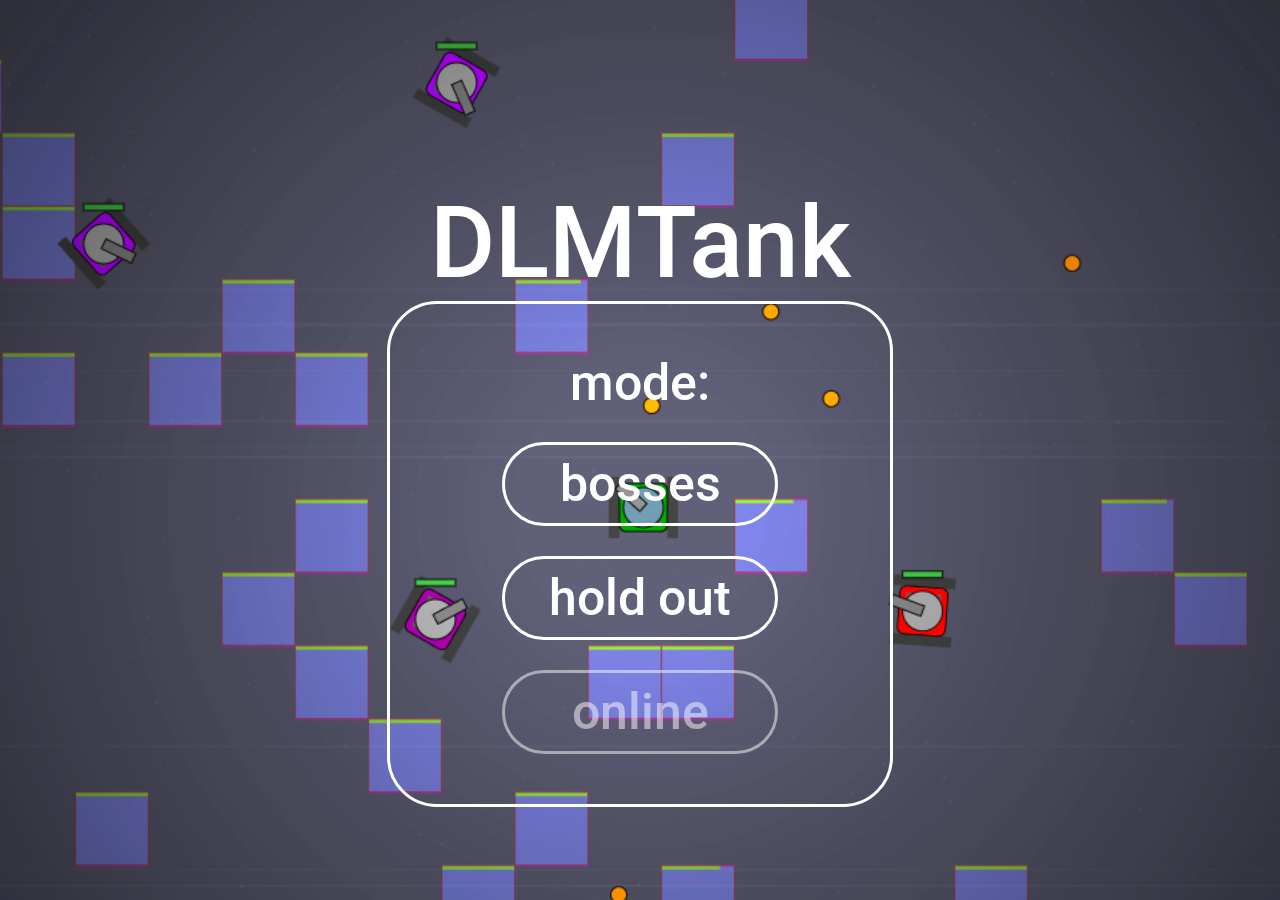
<file: index.html>
<!DOCTYPE html>
<html lang="en">
  <head>
    <meta charset="UTF-8" />
    <meta name="viewport" content="width=device-width, initial-scale=1.0" />
    <title>DLMTank</title>
    <link rel="stylesheet" href="css/main.css" />
    <link rel="shortcut icon" href="photo/ico.png" type="image/x-ico\" />
  </head>
  <body>
    <div class="flex">
      <div class="title">DLMTank</div>
      <div class="containermode">
        mode:
        <a href="html/boss.html" class="linkActive">bosses</a>
        <a href="html/holdOut.html" class="linkActive">hold out</a>
        <a
          href=""
          class="linkNotActive"
          title="Данный функционал будет добавлен позже, вслучае популярности игры"
          >online
        </a>
      </div>
    </div>
  </body>
</html>
</file>
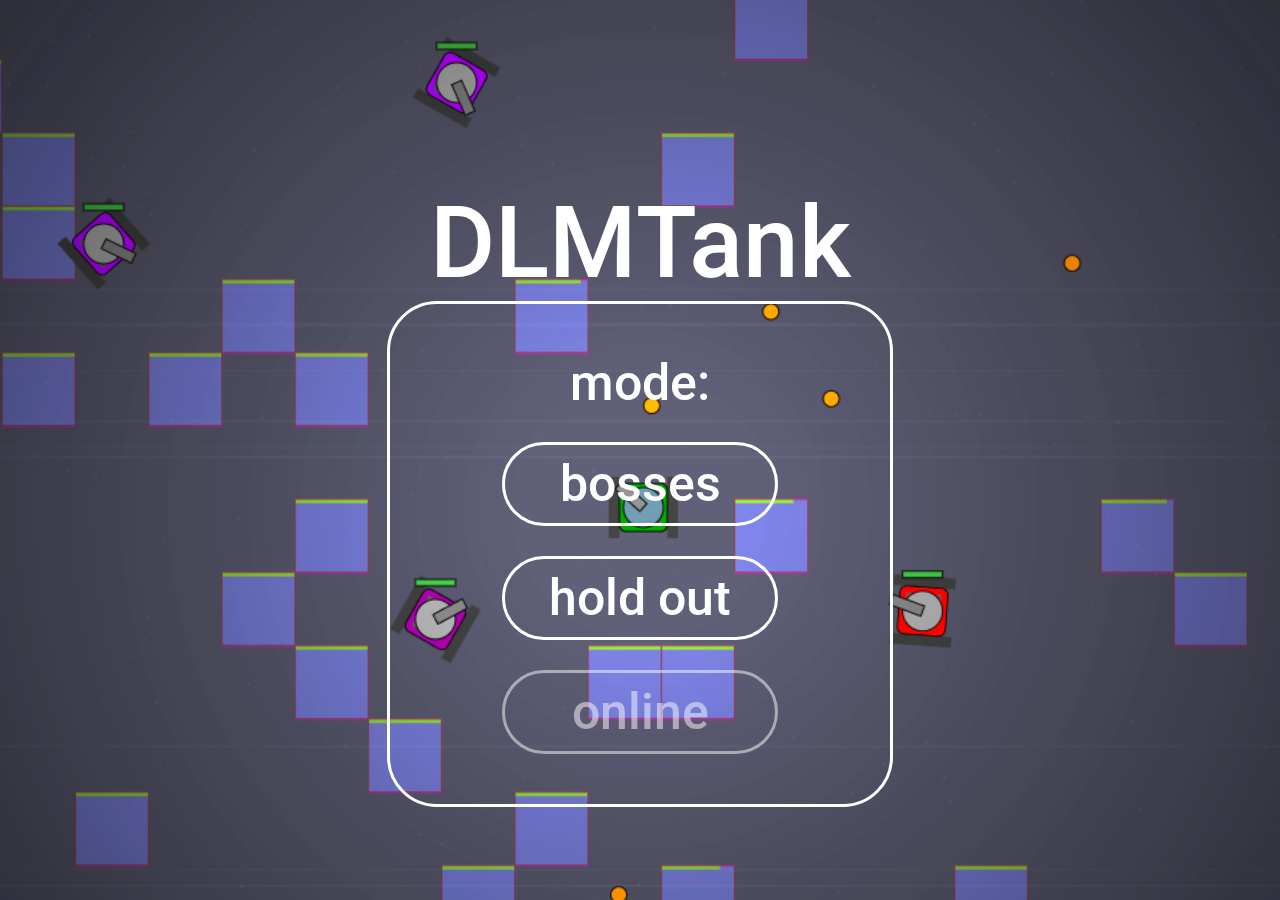
<file: html/index.html>
<!DOCTYPE html>
<html lang="en">
  <head>
    <meta charset="UTF-8" />
    <meta name="viewport" content="width=device-width, initial-scale=1.0" />
    <title>DLMTank</title>
    <link rel="stylesheet" href="/css/main.css" />
    <link rel="shortcut icon" href="/photo/ico.png" type="image/x-ico\" />
  </head>
  <body>
    <div class="flex">
      <div class="title">DLMTank</div>
      <div class="containermode">
        mode:
        <a href="boss.html" class="linkActive">bosses</a>
        <a href="holdOut.html" class="linkActive">hold out</a>
        <a
          href=""
          class="linkNotActive"
          title="Данный функционал будет добавлен позже, вслучае популярности игры"
          >online
        </a>
      </div>
    </div>
  </body>
</html>
</file>
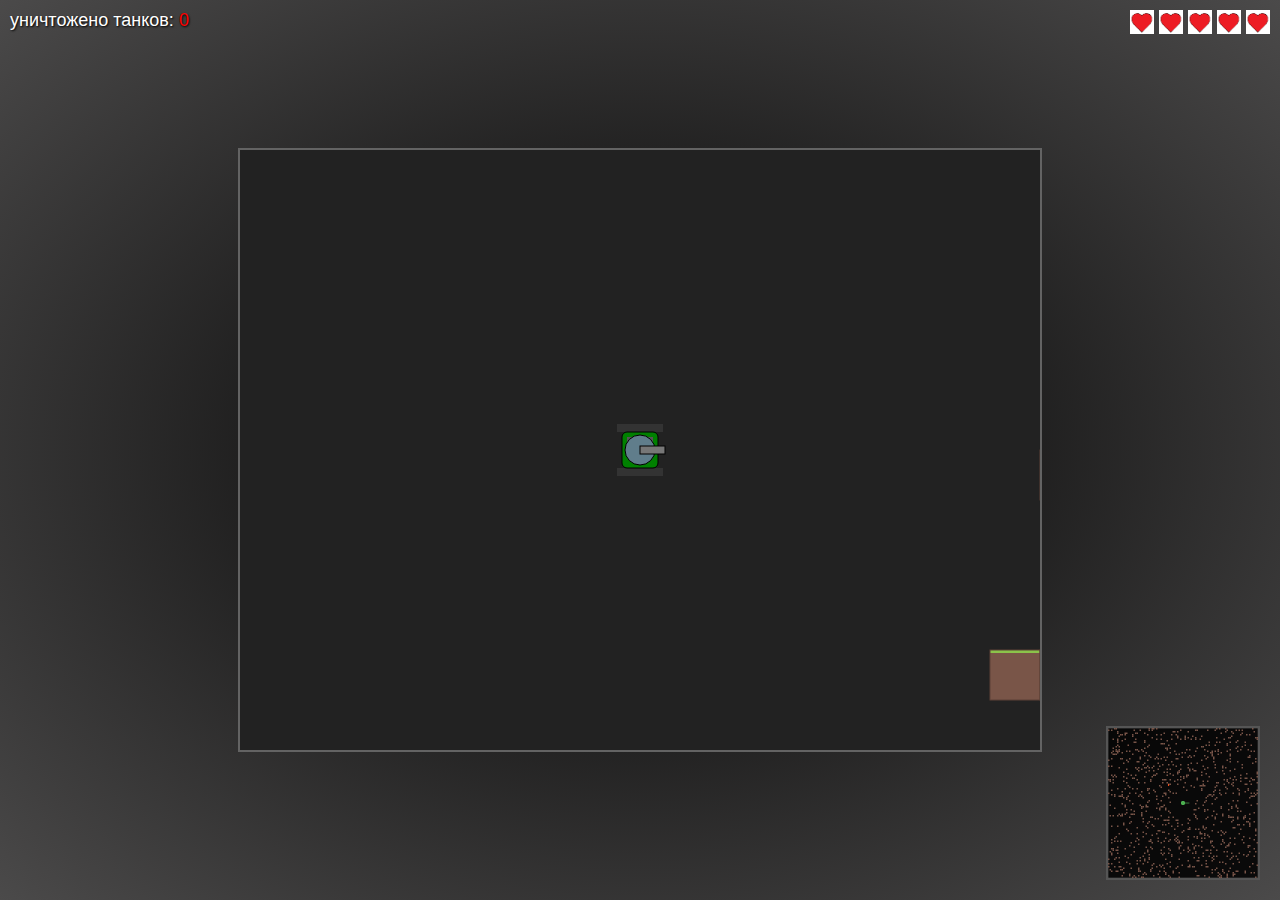
<file: tanks.html>
<!DOCTYPE html>
<html lang="en">
  <head>
    <meta charset="UTF-8" />
    <meta name="viewport" content="width=device-width, initial-scale=1.0" />
    <title>танчики</title>
    <style>
      body {
        margin: 0;
        overflow: hidden;
        background: radial-gradient(black, rgb(75, 74, 74));
        display: flex;
        justify-content: center;
        align-items: center;
        height: 100vh;
        font-family: Arial, sans-serif;
        touch-action: none;
      }
      canvas {
        border: 2px solid rgb(99, 99, 99);
        background-color: #222;
      }
      #gameInfo {
        position: absolute;
        top: 10px;
        left: 10px;
        color: white;
        font-size: 18px;
        text-shadow: 1px 1px 2px black;
        z-index: 2;
      }

      #kills {
        color: red;
      }

      #hearts {
        position: absolute;
        top: 10px;
        right: 10px;
        display: flex;
        gap: 5px;
        z-index: 2;
      }
      .heart {
        width: 24px;
        height: 24px;
        background-image: url("hearts.png");
        background-size: contain;
      }
      #gameOver {
        position: absolute;
        color: red;
        font-size: 48px;
        font-weight: bold;
        display: none;
        text-shadow: 2px 2px 4px black;
        z-index: 3;
      }
      #restartBtn {
        position: absolute;
        bottom: 50px;
        padding: 10px 20px;
        font-size: 18px;
        background: #4caf50;
        color: white;
        border: none;
        border-radius: 5px;
        cursor: pointer;
        display: none;
        z-index: 3;
      }
      #miniMap {
        position: absolute;
        bottom: 20px;
        right: 20px;
        width: 150px;
        height: 150px;
        background-color: rgba(0, 0, 0, 0.5);
        border: 2px solid #555;
        z-index: 2;
      }
      #mobileControls {
        position: absolute;
        bottom: 20px;
        left: 20px;
        width: 200px;
        height: 200px;
        z-index: 2;
        display: none;
      }
      #moveJoystick {
        position: absolute;
        width: 120px;
        height: 120px;
        background-color: rgba(255, 255, 255, 0.2);
        border-radius: 50%;
        bottom: 20px;
        left: 20px;
        z-index: 2;
        display: none;
      }
      #moveKnob {
        position: absolute;
        width: 60px;
        height: 60px;
        background-color: rgba(255, 255, 255, 0.5);
        border-radius: 50%;
        top: 30px;
        left: 30px;
        z-index: 3;
      }
      #aimJoystick {
        position: absolute;
        right: 20px;
        bottom: 180px;
        width: 120px;
        height: 120px;
        background-color: rgba(255, 0, 0, 0.2);
        border-radius: 50%;
        z-index: 2;
        display: none;
      }
      #aimKnob {
        position: absolute;
        width: 60px;
        height: 60px;
        background-color: rgba(255, 0, 0, 0.5);
        border-radius: 50%;
        top: 30px;
        left: 30px;
        z-index: 3;
      }
      #powerupTimer {
        position: absolute;
        bottom: 10px;
        left: 50%;
        transform: translateX(-50%);
        color: white;
        font-size: 16px;
        text-shadow: 1px 1px 2px black;
        display: none;
        z-index: 2;
      }
      @media (max-width: 768px) {
        #moveJoystick,
        #aimJoystick {
          display: block;
        }
      }
    </style>
  </head>
  <body>
    <div id="gameInfo">уничтожено танков: <span id="kills">0</span></div>
    <div id="hearts"></div>
    <div id="gameOver">игра окончена</div>
    <button id="restartBtn">играть сначала</button>
    <div id="powerupTimer"></div>
    <canvas id="gameCanvas" width="800" height="600"></canvas>
    <canvas id="miniMap" width="350" height="350"></canvas>

    <div id="mobileControls"></div>
    <div id="moveJoystick">
      <div id="moveKnob"></div>
    </div>
    <div id="aimJoystick">
      <div id="aimKnob"></div>
    </div>

    <script src="script.js">
      const canvas = document.getElementById("gameCanvas");
              const ctx = canvas.getContext("2d");
              const miniMap = document.getElementById("miniMap");
              const miniMapCtx = miniMap.getContext("2d");
              const killsDisplay = document.getElementById("kills");
              const gameOverDisplay = document.getElementById("gameOver");
              const heartsContainer = document.getElementById("hearts");
              const restartBtn = document.getElementById("restartBtn");
              const powerupTimer = document.getElementById("powerupTimer");

              // Размеры игрового мира
              const worldSize = 10000;
              const cellSize = 40;
              const cols = Math.floor(worldSize / cellSize);
              const rows = Math.floor(worldSize / cellSize);

              // Игрок
              const player = {
                x: worldSize / 2,
                y: worldSize / 2,
                width: 36,
                height: 36,
                speed: 3,
                angle: 0,
                turretAngle: 0,
                health: 5,
                maxHealth: 5,
                lastShot: 0,
                shotDelay: 500,
                color: "green",
                powerup: null,
                powerupEndTime: 0,
              };

              // Вражеские танки
              let enemies = [];
              const maxEnemies = 30;
              let kills = 0;

              // Пули
              let bullets = [];

              // Мины
              let mines = [];
              const maxMines = 20;
              let mineSpawnTime = 0;
              const mineSpawnDelay = 5000;

              // Дополнительные жизни
              let healthPacks = [];
              const maxHealthPacks = 10;
              let healthPackSpawnTime = 0;
              const healthPackSpawnDelay = 10000;

              // Улучшения
              let powerups = [];
              const maxPowerups = 10;
              let powerupSpawnTime = 0;
              const powerupSpawnDelay = 15000;

              // Лабиринт
              let maze = [];
              const wallProbability = 0.1;

              // Управление
              const keys = {
                w: false,
                a: false,
                s: false,
                d: false,
              };

              // Переменные для джойстиков
              let moveJoystickActive = false;
              let moveJoystickX = 0;
              let moveJoystickY = 0;
              let moveJoystickStartX = 0;
              let moveJoystickStartY = 0;
              let moveJoystickTouchId = null;

              let aimJoystickActive = false;
              let aimJoystickX = 0;
              let aimJoystickY = 0;
              let aimJoystickStartX = 0;
              let aimJoystickStartY = 0;
              let aimJoystickTouchId = null;

              // Типы вражеских танков
              const ENEMY_TYPES = {
                BASIC: {
                  speed: 1.5,
                  health: 5,
                  shotDelay: 1500,
                  color: "red",
                  radius: 4,
                },
                FAST: {
                  speed: 3,
                  health: 3,
                  shotDelay: 1000,
                  color: "darkviolet",
                  radius: 3,
                },
                SUPERFAST: {
                  speed: 5,
                  health: 2,
                  shotDelay: 3000,
                  color: "purple",
                  radius: 3,
                },
                WHEELWRIGHT: {
                  speed: 8,
                  health: 1,
                  shotDelay: 3000,
                  color: "white",
                  radius: 3,
                },
                HEAVY: {
                  speed: 1,
                  health: 7,
                  shotDelay: 2000,
                  color: "yellow",
                  radius: 5,
                },
                SUPERHEAVY: {
                  speed: 0.7,
                  health: 10,
                  shotDelay: 2000,
                  color: "orange",
                  radius: 5,
                },
                SNIPER: {
                  speed: 1.2,
                  health: 4,
                  shotDelay: 3000,
                  color: "blue",
                  radius: 3,
                },
                SUPERSNIPER: {
                  speed: 1.1,
                  health: 3,
                  shotDelay: 5000,
                  color: "darkblue",
                  radius: 3,
                },
              };

              // Типы улучшений
              const POWERUP_TYPES = {
                SHIELD: {
                  color: "#2196F3",
                  duration: 30000,
                  effect: "shield",
                },
                SPEED: {
                  color: "#4CAF50",
                  duration: 20000,
                  effect: "speed",
                },
                RAPID_FIRE: {
                  color: "#FF5722",
                  duration: 30000,
                  effect: "rapid_fire",
                },
              };

              // Мобильное управление
              function setupMobileControls() {
                const moveJoystick = document.getElementById("moveJoystick");
                const moveKnob = document.getElementById("moveKnob");
                const aimJoystick = document.getElementById("aimJoystick");
                const aimKnob = document.getElementById("aimKnob");

                // Move joystick
                moveJoystick.addEventListener("touchstart", handleMoveStart);
                moveJoystick.addEventListener("mousedown", handleMoveStart);
                document.addEventListener("touchmove", handleMoveMove);
                document.addEventListener("mousemove", handleMoveMove);
                document.addEventListener("touchend", handleMoveEnd);
                document.addEventListener("mouseup", handleMoveEnd);

                // Aim joystick
                aimJoystick.addEventListener("touchstart", handleAimStart);
                aimJoystick.addEventListener("mousedown", handleAimStart);
                document.addEventListener("touchmove", handleAimMove);
                document.addEventListener("mousemove", handleAimMove);
                document.addEventListener("touchend", handleAimEnd);
                document.addEventListener("mouseup", handleAimEnd);

                function handleMoveStart(e) {
                  if (moveJoystickActive) return;

                  e.preventDefault();
                  const rect = moveJoystick.getBoundingClientRect();
                  moveJoystickStartX = rect.left + rect.width / 2;
                  moveJoystickStartY = rect.top + rect.height / 2;
                  moveJoystickActive = true;

                  if (e.touches) {
                    moveJoystickTouchId = e.touches[e.touches.length - 1].identifier;
                  }

                  updateMoveJoystick(e);
                }

                function handleMoveMove(e) {
                  if (!moveJoystickActive) return;

                  // Для тач-событий проверяем идентификатор касания
                  if (e.touches) {
                    let touchFound = false;
                    for (let i = 0; i < e.touches.length; i++) {
                      if (e.touches[i].identifier === moveJoystickTouchId) {
                        touchFound = true;
                        updateMoveJoystick(e.touches[i]);
                        break;
                      }
                    }
                    if (!touchFound) return;
                  } else {
                    updateMoveJoystick(e);
                  }
                }

                function handleMoveEnd(e) {
                  if (!moveJoystickActive) return;

                  // Для тач-событий проверяем идентификатор касания
                  if (e.changedTouches) {
                    let touchFound = false;
                    for (let i = 0; i < e.changedTouches.length; i++) {
                      if (e.changedTouches[i].identifier === moveJoystickTouchId) {
                        touchFound = true;
                        break;
                      }
                    }
                    if (!touchFound) return;
                  }

                  moveJoystickActive = false;
                  moveJoystickTouchId = null;
                  moveJoystickX = 0;
                  moveJoystickY = 0;
                  moveKnob.style.transform = "translate(0px, 0px)";
                }

                function updateMoveJoystick(e) {
                  const clientX = e.touches ? e.clientX : e.clientX;
                  const clientY = e.touches ? e.clientY : e.clientY;

                  const dx = clientX - moveJoystickStartX;
                  const dy = clientY - moveJoystickStartY;
                  const distance = Math.sqrt(dx * dx + dy * dy);
                  const radius = 50;

                  if (distance > radius) {
                    moveJoystickX = (dx / distance) * radius;
                    moveJoystickY = (dy / distance) * radius;
                  } else {
                    moveJoystickX = dx;
                    moveJoystickY = dy;
                  }

                  moveKnob.style.transform = `translate(${moveJoystickX}px, ${moveJoystickY}px)`;
                }

                function handleAimStart(e) {
                  if (aimJoystickActive) return;

                  e.preventDefault();
                  const rect = aimJoystick.getBoundingClientRect();
                  aimJoystickStartX = rect.left + rect.width / 2;
                  aimJoystickStartY = rect.top + rect.height / 2;
                  aimJoystickActive = true;

                  if (e.touches) {
                    aimJoystickTouchId = e.touches[e.touches.length - 1].identifier;
                  }

                  updateAimJoystick(e);
                }

                function handleAimMove(e) {
                  if (!aimJoystickActive) return;

                  // Для тач-событий проверяем идентификатор касания
                  if (e.touches) {
                    let touchFound = false;
                    for (let i = 0; i < e.touches.length; i++) {
                      if (e.touches[i].identifier === aimJoystickTouchId) {
                        touchFound = true;
                        updateAimJoystick(e.touches[i]);
                        break;
                      }
                    }
                    if (!touchFound) return;
                  } else {
                    updateAimJoystick(e);
                  }
                }

                function handleAimEnd(e) {
                  if (!aimJoystickActive) return;

                  // Для тач-событий проверяем идентификатор касания
                  if (e.changedTouches) {
                    let touchFound = false;
                    for (let i = 0; i < e.changedTouches.length; i++) {
                      if (e.changedTouches[i].identifier === aimJoystickTouchId) {
                        touchFound = true;
                        break;
                      }
                    }
                    if (!touchFound) return;
                  }

                  aimJoystickActive = false;
                  aimJoystickTouchId = null;
                  aimJoystickX = 0;
                  aimJoystickY = 0;
                  aimKnob.style.transform = "translate(0px, 0px)";
                }

                function updateAimJoystick(e) {
                  const clientX = e.touches ? e.clientX : e.clientX;
                  const clientY = e.touches ? e.clientY : e.clientY;

                  const dx = clientX - aimJoystickStartX;
                  const dy = clientY - aimJoystickStartY;
                  const distance = Math.sqrt(dx * dx + dy * dy);
                  const radius = 50;

                  if (distance > radius) {
                    aimJoystickX = (dx / distance) * radius;
                    aimJoystickY = (dy / distance) * radius;
                  } else {
                    aimJoystickX = dx;
                    aimJoystickY = dy;
                  }

                  aimKnob.style.transform = `translate(${aimJoystickX}px, ${aimJoystickY}px)`;

                  // Update turret angle
                  player.turretAngle = Math.atan2(aimJoystickY, aimJoystickX);

                  // Fire when reaching edge
                  if (distance > radius * 0.8) {
                    fire();
                  }
                }
              }

              function fire() {
                if (player.health <= 0) return;

                const now = Date.now();
                let shotDelay = player.shotDelay;

                if (player.powerup === "rapid_fire") {
                  shotDelay = shotDelay / 2;
                }

                if (now - player.lastShot > shotDelay) {
                  const bulletX = player.x + Math.cos(player.turretAngle) * 25;
                  const bulletY = player.y + Math.sin(player.turretAngle) * 25;
                  bullets.push({
                    x: bulletX,
                    y: bulletY,
                    angle: player.turretAngle,
                    speed: 10,
                    radius: 6,
                    color: "#2196F3",
                    isPlayer: true,
                  });
                  player.lastShot = now;
                }
                return false;
              }

              // Обновление отображения жизней
              function updateHearts() {
                heartsContainer.innerHTML = "";
                for (let i = 0; i < player.maxHealth; i++) {
                  const heart = document.createElement("div");
                  heart.className = "heart";
                  heart.style.opacity = i < player.health ? "1" : "0.3";
                  heartsContainer.appendChild(heart);
                }
              }

              // Генерация лабиринта с разрушаемыми стенами
              function generateMaze() {
                maze = [];
                for (let i = 0; i < rows; i++) {
                  maze[i] = [];
                  for (let j = 0; j < cols; j++) {
                    const distToCenter = Math.sqrt(
                      Math.pow(i - rows / 2, 2) + Math.pow(j - cols / 2, 2)
                    );
                    if (distToCenter < 8) {
                      maze[i][j] = 0;
                    } else {
                      maze[i][j] = Math.random() < wallProbability ? { health: 5 } : 0;
                    }
                  }
                }
              }

              // Проверка столкновения со стенами
              function checkWallCollision(x, y, width, height) {
                const leftCol = Math.floor((x - width / 2) / cellSize);
                const rightCol = Math.floor((x + width / 2) / cellSize);
                const topRow = Math.floor((y - height / 2) / cellSize);
                const bottomRow = Math.floor((y + height / 2) / cellSize);

                if (leftCol < 0 || rightCol >= cols || topRow < 0 || bottomRow >= rows) {
                  return true;
                }

                for (let row = topRow; row <= bottomRow; row++) {
                  for (let col = leftCol; col <= rightCol; col++) {
                    if (maze[row][col] !== 0) {
                      return true;
                    }
                  }
                }
                return false;
              }

              // Проверка столкновения с аптечками
              function checkHealthPackCollision(x, y, radius = 20) {
                for (const pack of healthPacks) {
                  const dist = Math.sqrt(Math.pow(x - pack.x, 2) + Math.pow(y - pack.y, 2));
                  if (dist < radius + pack.radius) {
                    return true;
                  }
                }
                return false;
              }

              // Проверка столкновения с минами
              function checkMineCollision(x, y, radius = 20) {
                for (const mine of mines) {
                  const dist = Math.sqrt(Math.pow(x - mine.x, 2) + Math.pow(y - mine.y, 2));
                  if (dist < radius + mine.radius) {
                    return mine;
                  }
                }
                return null;
              }

              // Проверка столкновения с улучшениями
              function checkPowerupCollision(x, y, radius = 20) {
                for (const powerup of powerups) {
                  const dist = Math.sqrt(
                    Math.pow(x - powerup.x, 2) + Math.pow(y - powerup.y, 2)
                  );
                  if (dist < radius + powerup.radius) {
                    return powerup;
                  }
                }
                return null;
              }

              // Проверка сбора аптечек
              function checkHealthPackPickup() {
                for (let i = healthPacks.length - 1; i >= 0; i--) {
                  const pack = healthPacks[i];
                  const distToPlayer = Math.sqrt(
                    Math.pow(pack.x - player.x, 2) + Math.pow(pack.y - player.y, 2)
                  );

                  if (distToPlayer < 80) {
                    if (player.health < player.maxHealth) {
                      player.health = Math.min(player.maxHealth, player.health + 1);
                      updateHearts();
                    }
                    healthPacks.splice(i, 1);
                  }
                }
              }

              // Проверка сбора улучшений
              function checkPowerupPickup() {
                for (let i = powerups.length - 1; i >= 0; i--) {
                  const powerup = powerups[i];
                  const distToPlayer = Math.sqrt(
                    Math.pow(powerup.x - player.x, 2) + Math.pow(powerup.y - player.y, 2)
                  );

                  if (distToPlayer < player.width / 2 + powerup.radius) {
                    player.powerup = powerup.type.effect;
                    player.powerupEndTime = Date.now() + powerup.type.duration;
                    powerupTimer.style.display = "block";
                    powerupTimer.textContent = `Улучшение: ${powerup.type.effect.replace(
                      "_",
                      " "
                    )}`;

                    // Применяем эффект улучшения
                    if (powerup.type.effect === "speed") {
                      player.speed = 5;
                    } else if (powerup.type.effect === "rapid_fire") {
                      player.shotDelay = 250;
                    }

                    powerups.splice(i, 1);
                  }
                }
              }

              // Проверка столкновения с врагами
              function checkEnemyCollision(x, y, width, height) {
                for (const enemy of enemies) {
                  const dist = Math.sqrt(Math.pow(x - enemy.x, 2) + Math.pow(y - enemy.y, 2));
                  if (dist < width / 2 + enemy.width / 2) {
                    return true;
                  }
                }
                return false;
              }

              // Создание вражеского танка
              function createEnemy() {
                if (enemies.length >= maxEnemies) return;

                let x, y;
                let validPosition = false;
                let attempts = 0;
                const maxAttempts = 100;

                while (!validPosition && attempts < maxAttempts) {
                  x = Math.random() * (worldSize - 200) + 100;
                  y = Math.random() * (worldSize - 200) + 100;

                  const distToPlayer = Math.sqrt(
                    Math.pow(x - player.x, 2) + Math.pow(y - player.y, 2)
                  );

                  if (
                    distToPlayer > 150 &&
                    !checkWallCollision(x, y, 36, 36) &&
                    !checkHealthPackCollision(x, y) &&
                    !checkMineCollision(x, y) &&
                    !checkPowerupCollision(x, y)
                  ) {
                    validPosition = true;
                  }
                  attempts++;
                }

                if (validPosition) {
                  // Выбираем случайный тип врага
                  const enemyTypes = Object.keys(ENEMY_TYPES);
                  const randomType =
                    enemyTypes[Math.floor(Math.random() * enemyTypes.length)];
                  const type = ENEMY_TYPES[randomType];

                  enemies.push({
                    x: x,
                    y: y,
                    width: 36,
                    height: 36,
                    speed: type.speed,
                    angle: Math.random() * Math.PI * 2,
                    turretAngle: 0,
                    health: type.health,
                    maxHealth: type.health,
                    lastShot: 0,
                    shotDelay: type.shotDelay,
                    color: type.color,
                    changeDirectionTime: 0,
                    changeDirectionDelay: 1000 + Math.random() * 2000,
                    type: randomType,
                    radius: type.radius,
                  });
                }
              }

              // Создание аптечки
              function createHealthPack(x, y) {
                if (healthPacks.length >= maxHealthPacks) return;

                healthPacks.push({
                  x: x,
                  y: y,
                  radius: 15,
                  color: "#FF4081",
                });
              }

              // Создание мины
              function createMine(x, y) {
                if (mines.length >= maxMines) return;

                mines.push({
                  x: x,
                  y: y,
                  radius: 12,
                  color: "#FFEB3B",
                  active: true,
                });
              }

              // Создание улучшения
              function createPowerup(x, y) {
                if (powerups.length >= maxPowerups) return;

                const powerupTypes = Object.keys(POWERUP_TYPES);
                const randomType =
                  powerupTypes[Math.floor(Math.random() * powerupTypes.length)];

                powerups.push({
                  x: x,
                  y: y,
                  radius: 15,
                  color: POWERUP_TYPES[randomType].color,
                  type: POWERUP_TYPES[randomType],
                });
              }

              // Взрыв мины
              function explodeMine(mine, triggeredByBullet = false) {
                if (!mine.active) return;

                mine.active = false;

                // Наносим урон игроку, если он в радиусе взрыва
                const distToPlayer = Math.sqrt(
                  Math.pow(mine.x - player.x, 2) + Math.pow(mine.y - player.y, 2)
                );
                if (distToPlayer < cellSize * 3 && player.health > 0) {
                  player.health--;
                  updateHearts();
                  if (player.health <= 0) {
                    gameOver();
                  }
                }

                // Наносим урон врагам в радиусе взрыва
                for (let i = enemies.length - 1; i >= 0; i--) {
                  const enemy = enemies[i];
                  const distToEnemy = Math.sqrt(
                    Math.pow(mine.x - enemy.x, 2) + Math.pow(mine.y - enemy.y, 2)
                  );
                  if (distToEnemy < cellSize * 3) {
                    enemy.health--;
                    if (enemy.health <= 0) {
                      enemies.splice(i, 1);
                      kills++;
                      killsDisplay.textContent = kills;
                    }
                  }
                }

                // Уничтожаем стены в радиусе взрыва
                const centerCol = Math.floor(mine.x / cellSize);
                const centerRow = Math.floor(mine.y / cellSize);
                const radius = 1; // Радиус разрушения стен

                for (let row = centerRow - radius; row <= centerRow + radius; row++) {
                  for (let col = centerCol - radius; col <= centerCol + radius; col++) {
                    if (
                      row >= 0 &&
                      row < rows &&
                      col >= 0 &&
                      col < cols &&
                      maze[row][col] !== 0
                    ) {
                      maze[row][col] = 0;
                    }
                  }
                }

                // Если мина взорвана пулей, создаем эффект взрыва
                if (triggeredByBullet) {
                  bullets.push({
                    x: mine.x,
                    y: mine.y,
                    angle: 0,
                    speed: 0,
                    radius: cellSize * 3,
                    color: "rgba(255, 165, 0, 0.5)",
                    isPlayer: true,
                    isExplosion: true,
                    lifeTime: 100,
                  });
                }
              }

              // Обновление вражеских танков
              function updateEnemies() {
                const now = Date.now();

                if (enemies.length < maxEnemies && Math.random() < 0.05) {
                  createEnemy();
                }

                enemies.forEach((enemy) => {
                  if (now - enemy.changeDirectionTime > enemy.changeDirectionDelay) {
                    enemy.angle = Math.random() * Math.PI * 2;
                    enemy.changeDirectionTime = now;
                    enemy.changeDirectionDelay = 1000 + Math.random() * 2000;
                  }

                  const newX = enemy.x + Math.cos(enemy.angle) * enemy.speed;
                  const newY = enemy.y + Math.sin(enemy.angle) * enemy.speed;

                  // Проверяем столкновение с миной
                  const mine = checkMineCollision(newX, newY, enemy.width / 2);
                  if (mine) {
                    explodeMine(mine);
                  }

                  if (
                    !checkWallCollision(newX, newY, enemy.width, enemy.height) &&
                    !checkHealthPackCollision(newX, newY) &&
                    !mine
                  ) {
                    enemy.x = newX;
                    enemy.y = newY;
                  } else {
                    enemy.angle = Math.random() * Math.PI * 2;
                  }

                  // Для снайперов - стреляют только если видят игрока
                  let canShoot = true;
                  if (enemy.type === "SNIPER") {
                    const dx = player.x - enemy.x;
                    const dy = player.y - enemy.y;
                    const dist = Math.sqrt(dx * dx + dy * dy);
                    const angle = Math.atan2(dy, dx);

                    // Проверяем, есть ли стены между снайпером и игроком
                    const steps = dist / cellSize;
                    for (let i = 1; i < steps; i++) {
                      const checkX = enemy.x + Math.cos(angle) * i * cellSize;
                      const checkY = enemy.y + Math.sin(angle) * i * cellSize;
                      const col = Math.floor(checkX / cellSize);
                      const row = Math.floor(checkY / cellSize);

                      if (
                        row >= 0 &&
                        row < rows &&
                        col >= 0 &&
                        col < cols &&
                        maze[row][col] !== 0
                      ) {
                        canShoot = false;
                        break;
                      }
                    }
                  }

                  if (canShoot) {
                    const dx = player.x - enemy.x;
                    const dy = player.y - enemy.y;
                    enemy.turretAngle = Math.atan2(dy, dx);

                    if (now - enemy.lastShot > enemy.shotDelay) {
                      const bulletX = enemy.x + Math.cos(enemy.turretAngle) * 25;
                      const bulletY = enemy.y + Math.sin(enemy.turretAngle) * 25;
                      bullets.push({
                        x: bulletX,
                        y: bulletY,
                        angle: enemy.turretAngle,
                        speed: enemy.type === "SNIPER" ? 15 : 7,
                        radius: 6,
                        color: enemy.type === "HEAVY" ? "#FF5722" : "#FF9800",
                        isPlayer: false,
                      });
                      enemy.lastShot = now;
                      enemy.shotDelay =
                        enemy.type === "SNIPER" ? 3000 : 1500 + Math.random() * 1000;
                    }
                  }
                });
              }

              // Обновление аптечек
              function updateHealthPacks() {
                const now = Date.now();

                if (
                  now - healthPackSpawnTime > healthPackSpawnDelay &&
                  healthPacks.length < maxHealthPacks
                ) {
                  createHealthPack(
                    Math.random() * (worldSize - 200) + 100,
                    Math.random() * (worldSize - 200) + 100
                  );
                  healthPackSpawnTime = now;
                }
              }

              // Обновление мин
              function updateMines() {
                const now = Date.now();

                if (now - mineSpawnTime > mineSpawnDelay && mines.length < maxMines) {
                  createMine(
                    Math.random() * (worldSize - 200) + 100,
                    Math.random() * (worldSize - 200) + 100
                  );
                  mineSpawnTime = now;
                }
              }

              // Обновление улучшений
              function updatePowerups() {
                const now = Date.now();

                if (
                  now - powerupSpawnTime > powerupSpawnDelay &&
                  powerups.length < maxPowerups
                ) {
                  createPowerup(
                    Math.random() * (worldSize - 200) + 100,
                    Math.random() * (worldSize - 200) + 100
                  );
                  powerupSpawnTime = now;
                }

                checkPowerupPickup();

                // Проверяем время действия улучшения
                if (player.powerup && now > player.powerupEndTime) {
                  // Отменяем эффекты улучшения
                  if (player.powerup === "speed") {
                    player.speed = 3;
                  } else if (player.powerup === "rapid_fire") {
                    player.shotDelay = 500;
                  }

                  player.powerup = null;
                  powerupTimer.style.display = "none";
                } else if (player.powerup) {
                  const remaining = Math.ceil((player.powerupEndTime - now) / 1000);
                  powerupTimer.textContent = `Улучшение: ${player.powerup.replace(
                    "_",
                    " "
                  )} (${remaining}s)`;
                }
              }

              // Обновление пуль с разрушением стен
              function updateBullets() {
                for (let i = bullets.length - 1; i >= 0; i--) {
                  const bullet = bullets[i];

                  // Для взрывов просто уменьшаем время жизни
                  if (bullet.isExplosion) {
                    bullet.lifeTime--;
                    if (bullet.lifeTime <= 0) {
                      bullets.splice(i, 1);
                    }
                    continue;
                  }

                  bullet.x += Math.cos(bullet.angle) * bullet.speed;
                  bullet.y += Math.sin(bullet.angle) * bullet.speed;

                  if (
                    bullet.x < 0 ||
                    bullet.x > worldSize ||
                    bullet.y < 0 ||
                    bullet.y > worldSize
                  ) {
                    bullets.splice(i, 1);
                    continue;
                  }

                  // Проверяем столкновение с миной
                  const mine = checkMineCollision(bullet.x, bullet.y, bullet.radius);
                  if (mine) {
                    explodeMine(mine, true);
                    bullets.splice(i, 1);
                    continue;
                  }

                  const col = Math.floor(bullet.x / cellSize);
                  const row = Math.floor(bullet.y / cellSize);
                  if (
                    col >= 0 &&
                    col < cols &&
                    row >= 0 &&
                    row < rows &&
                    maze[row][col] !== 0
                  ) {
                    maze[row][col].health--;
                    if (maze[row][col].health <= 0) {
                      maze[row][col] = 0;
                    }
                    bullets.splice(i, 1);
                    continue;
                  }

                  if (bullet.isPlayer === false) {
                    const distToPlayer = Math.sqrt(
                      Math.pow(bullet.x - player.x, 2) + Math.pow(bullet.y - player.y, 2)
                    );
                    if (
                      distToPlayer < player.width / 2 + bullet.radius &&
                      player.health > 0 &&
                      player.powerup !== "shield"
                    ) {
                      player.health--;
                      updateHearts();
                      bullets.splice(i, 1);

                      if (player.health <= 0) {
                        gameOver();
                      }
                      continue;
                    }
                  }

                  if (bullet.isPlayer === true) {
                    for (let j = enemies.length - 1; j >= 0; j--) {
                      const enemy = enemies[j];
                      const distToEnemy = Math.sqrt(
                        Math.pow(bullet.x - enemy.x, 2) + Math.pow(bullet.y - enemy.y, 2)
                      );
                      if (distToEnemy < enemy.width / 2 + bullet.radius) {
                        enemy.health--;
                        if (enemy.health <= 0) {
                          // Гарантированно 1 аптечка, с шансом 30% - 2, с шансом 10% - 3
                          const packsToSpawn =
                            1 + (Math.random() < 0.3 ? 1 : 0) + (Math.random() < 0.1 ? 1 : 0);
                          for (
                            let k = 0;
                            k < packsToSpawn && healthPacks.length < maxHealthPacks;
                            k++
                          ) {
                            createHealthPack(
                              enemy.x + (Math.random() * 60 - 30),
                              enemy.y + (Math.random() * 60 - 30)
                            );
                          }

                          // С шансом 20% создаем улучшение
                          if (Math.random() < 0.2 && powerups.length < maxPowerups) {
                            createPowerup(enemy.x, enemy.y);
                          }

                          enemies.splice(j, 1);
                          kills++;
                          killsDisplay.textContent = kills;
                        }
                        bullets.splice(i, 1);
                        break;
                      }
                    }
                  }
                }
              }

              // Отрисовка мини-карты
              function drawMiniMap() {
                miniMapCtx.clearRect(0, 0, miniMap.width, miniMap.height);

                const viewSize = 5000;
                const scale = miniMap.width / viewSize;

                const centerX = miniMap.width / 2;
                const centerY = miniMap.height / 2;

                miniMapCtx.fillStyle = "rgba(0, 0, 0, 0.7)";
                miniMapCtx.fillRect(0, 0, miniMap.width, miniMap.height);

                miniMapCtx.strokeStyle = "#555";
                miniMapCtx.strokeRect(0, 0, miniMap.width, miniMap.height);

                const startCol = Math.max(
                  0,
                  Math.floor((player.x - viewSize / 2) / cellSize)
                );
                const endCol = Math.min(cols, startCol + Math.ceil(viewSize / cellSize));
                const startRow = Math.max(
                  0,
                  Math.floor((player.y - viewSize / 2) / cellSize)
                );
                const endRow = Math.min(rows, startRow + Math.ceil(viewSize / cellSize));

                for (let row = startRow; row < endRow; row++) {
                  for (let col = startCol; col < endCol; col++) {
                    if (maze[row][col] !== 0) {
                      const x = (col * cellSize - (player.x - viewSize / 2)) * scale;
                      const y = (row * cellSize - (player.y - viewSize / 2)) * scale;
                      miniMapCtx.fillStyle = "#795548";
                      miniMapCtx.fillRect(x, y, cellSize * scale, cellSize * scale);
                    }
                  }
                }

                // Рисуем мины
                mines.forEach((mine) => {
                  if (mine.active) {
                    const x = (mine.x - (player.x - viewSize / 2)) * scale;
                    const y = (mine.y - (player.y - viewSize / 2)) * scale;
                    if (x >= 0 && x <= miniMap.width && y >= 0 && y <= miniMap.height) {
                      miniMapCtx.fillStyle = "#FFEB3B";
                      miniMapCtx.beginPath();
                      miniMapCtx.arc(x, y, 2, 0, Math.PI * 2);
                      miniMapCtx.fill();
                    }
                  }
                });

                // Рисуем аптечки
                healthPacks.forEach((pack) => {
                  const x = (pack.x - (player.x - viewSize / 2)) * scale;
                  const y = (pack.y - (player.y - viewSize / 2)) * scale;
                  if (x >= 0 && x <= miniMap.width && y >= 0 && y <= miniMap.height) {
                    miniMapCtx.fillStyle = "#FF4081";
                    miniMapCtx.beginPath();
                    miniMapCtx.arc(x, y, 2, 0, Math.PI * 2);
                    miniMapCtx.fill();
                  }
                });

                // Рисуем улучшения
                powerups.forEach((powerup) => {
                  const x = (powerup.x - (player.x - viewSize / 2)) * scale;
                  const y = (powerup.y - (player.y - viewSize / 2)) * scale;
                  if (x >= 0 && x <= miniMap.width && y >= 0 && y <= miniMap.height) {
                    miniMapCtx.fillStyle = powerup.color;
                    miniMapCtx.beginPath();
                    miniMapCtx.arc(x, y, 2, 0, Math.PI * 2);
                    miniMapCtx.fill();
                  }
                });

                // Рисуем врагов с разными размерами и цветами в зависимости от типа
                enemies.forEach((enemy) => {
                  const x = (enemy.x - (player.x - viewSize / 2)) * scale;
                  const y = (enemy.y - (player.y - viewSize / 2)) * scale;
                  if (x >= 0 && x <= miniMap.width && y >= 0 && y <= miniMap.height) {
                    miniMapCtx.fillStyle = enemy.color;
                    miniMapCtx.beginPath();
                    miniMapCtx.arc(x, y, enemy.radius, 0, Math.PI * 2);
                    miniMapCtx.fill();

                    // Отображаем здоровье врага
                    const healthWidth = 8 * (enemy.health / enemy.maxHealth);
                    miniMapCtx.fillStyle =
                      enemy.health > enemy.maxHealth * 0.6
                        ? "#4CAF50"
                        : enemy.health > enemy.maxHealth * 0.3
                        ? "#FFC107"
                        : "#F44336";
                    miniMapCtx.fillRect(x - 4, y - 10, healthWidth, 2);
                  }
                });

                // Рисуем игрока
                miniMapCtx.fillStyle = "#4CAF50";
                miniMapCtx.beginPath();
                miniMapCtx.arc(centerX, centerY, 5, 0, Math.PI * 2);
                miniMapCtx.fill();

                // Рисуем направление башни игрока
                miniMapCtx.strokeStyle = "#4CAF50";
                miniMapCtx.lineWidth = 2;
                miniMapCtx.beginPath();
                miniMapCtx.moveTo(centerX, centerY);
                miniMapCtx.lineTo(
                  centerX + Math.cos(player.turretAngle) * 15,
                  centerY + Math.sin(player.turretAngle) * 15
                );
                miniMapCtx.stroke();
              }

              // Отрисовка танка
              function drawTank(tank, isPlayer) {
                const centerX = isPlayer
                  ? canvas.width / 2
                  : tank.x - (player.x - canvas.width / 2);
                const centerY = isPlayer
                  ? canvas.height / 2
                  : tank.y - (player.y - canvas.height / 2);

                if (
                  centerX < -50 ||
                  centerX > canvas.width + 50 ||
                  centerY < -50 ||
                  centerY > canvas.height + 50
                ) {
                  return;
                }

                ctx.save();
                ctx.translate(centerX, centerY);
                ctx.rotate(tank.angle);

                // Гусеницы
                ctx.fillStyle = "#333";
                ctx.fillRect(-tank.width / 2 - 5, -tank.height / 2 - 8, tank.width + 10, 8);
                ctx.fillRect(-tank.width / 2 - 5, tank.height / 2, tank.width + 10, 8);

                // Корпус танка
                ctx.fillStyle = tank.color;
                ctx.beginPath();
                ctx.roundRect(-tank.width / 2, -tank.height / 2, tank.width, tank.height, 5);
                ctx.fill();
                ctx.strokeStyle = "#000";
                ctx.stroke();

                // Детали корпуса
                ctx.fillStyle = "#555";
                ctx.fillRect(-tank.width / 2 + 5, -tank.height / 2 + 5, tank.width - 10, 5);

                ctx.restore();

                // Башня
                ctx.save();
                ctx.translate(centerX, centerY);
                ctx.rotate(tank.turretAngle);

                ctx.fillStyle = isPlayer ? "#607D8B" : "#9E9E9E";
                ctx.beginPath();
                ctx.arc(0, 0, 15, 0, Math.PI * 2);
                ctx.fill();
                ctx.strokeStyle = "#000";
                ctx.stroke();

                // Ствол
                ctx.fillStyle = "#777";
                ctx.fillRect(0, -4, 25, 8);
                ctx.strokeRect(0, -4, 25, 8);

                ctx.restore();

                // Для врагов - отображаем здоровье
                if (!isPlayer) {
                  ctx.fillStyle =
                    tank.health > tank.maxHealth * 0.6
                      ? "#4CAF50"
                      : tank.health > tank.maxHealth * 0.3
                      ? "#FFC107"
                      : "#F44336";
                  const healthWidth = 30 * (tank.health / tank.maxHealth);
                  ctx.fillRect(centerX - 15, centerY - 30, healthWidth, 5);
                  ctx.strokeStyle = "#000";
                  ctx.strokeRect(centerX - 15, centerY - 30, 30, 5);
                }

                // Для игрока - отображаем щит, если есть
                if (isPlayer && player.powerup === "shield") {
                  ctx.save();
                  ctx.translate(centerX, centerY);
                  ctx.beginPath();
                  ctx.arc(0, 0, 30, 0, Math.PI * 2);
                  ctx.strokeStyle = "rgba(33, 150, 243, 0.7)";
                  ctx.lineWidth = 3;
                  ctx.stroke();
                  ctx.restore();
                }
              }

              // Отрисовка аптечки
              function drawHealthPack(pack) {
                const x = pack.x - (player.x - canvas.width / 2);
                const y = pack.y - (player.y - canvas.height / 2);

                if (x < -30 || x > canvas.width + 30 || y < -30 || y > canvas.height + 30) {
                  return;
                }

                ctx.save();
                ctx.translate(x, y);

                // Основание аптечки
                ctx.fillStyle = pack.color;
                ctx.beginPath();
                ctx.arc(0, 0, pack.radius, 0, Math.PI * 2);
                ctx.fill();
                ctx.strokeStyle = "#000";
                ctx.stroke();

                // Белый крест
                ctx.fillStyle = "#FFF";
                ctx.beginPath();
                ctx.moveTo(0, -5);
                ctx.bezierCurveTo(5, -10, 10, -5, 0, 5);
                ctx.bezierCurveTo(-10, -5, -5, -10, 0, -5);
                ctx.fill();
                ctx.stroke();

                ctx.restore();
              }

              // Отрисовка мины
              function drawMine(mine) {
                if (!mine.active) return;

                const x = mine.x - (player.x - canvas.width / 2);
                const y = mine.y - (player.y - canvas.height / 2);

                if (x < -30 || x > canvas.width + 30 || y < -30 || y > canvas.height + 30) {
                  return;
                }

                ctx.save();
                ctx.translate(x, y);

                // Основание мины
                ctx.fillStyle = mine.color;
                ctx.beginPath();
                ctx.arc(0, 0, mine.radius, 0, Math.PI * 2);
                ctx.fill();
                ctx.strokeStyle = "#000";
                ctx.stroke();

                // Детали мины
                ctx.fillStyle = "#333";
                ctx.beginPath();
                ctx.arc(0, 0, 3, 0, Math.PI * 2);
                ctx.fill();

                ctx.beginPath();
                ctx.moveTo(-mine.radius + 2, 0);
                ctx.lineTo(mine.radius - 2, 0);
                ctx.moveTo(0, -mine.radius + 2);
                ctx.lineTo(0, mine.radius - 2);
                ctx.stroke();

                ctx.restore();
              }

              // Отрисовка улучшения
              function drawPowerup(powerup) {
                const x = powerup.x - (player.x - canvas.width / 2);
                const y = powerup.y - (player.y - canvas.height / 2);

                if (x < -30 || x > canvas.width + 30 || y < -30 || y > canvas.height + 30) {
                  return;
                }

                ctx.save();
                ctx.translate(x, y);

                // Основание улучшения
                ctx.fillStyle = powerup.color;
                ctx.beginPath();
                ctx.arc(0, 0, powerup.radius, 0, Math.PI * 2);
                ctx.fill();
                ctx.strokeStyle = "#000";
                ctx.stroke();

                // Иконка улучшения
                ctx.fillStyle = "#FFF";
                ctx.textAlign = "center";
                ctx.textBaseline = "middle";
                ctx.font = "bold 14px Arial";

                if (powerup.type.effect === "shield") {
                  ctx.fillText("S", 0, 0);
                } else if (powerup.type.effect === "speed") {
                  ctx.fillText("V", 0, 0);
                } else if (powerup.type.effect === "rapid_fire") {
                  ctx.fillText("F", 0, 0);
                }

                ctx.restore();
              }

              // Отрисовка игрового мира
              function drawWorld() {
                const centerX = canvas.width / 2;
                const centerY = canvas.height / 2;

                ctx.fillStyle = "#222";
                ctx.fillRect(0, 0, canvas.width, canvas.height);

                const visibleLeft = player.x - canvas.width / 2;
                const visibleTop = player.y - canvas.height / 2;

                const startCol = Math.max(0, Math.floor(visibleLeft / cellSize));
                const endCol = Math.min(
                  cols,
                  startCol + Math.ceil(canvas.width / cellSize) + 1
                );
                const startRow = Math.max(0, Math.floor(visibleTop / cellSize));
                const endRow = Math.min(
                  rows,
                  startRow + Math.ceil(canvas.height / cellSize) + 1
                );

                // Рисуем стены лабиринта
                for (let row = startRow; row < endRow; row++) {
                  for (let col = startCol; col < endCol; col++) {
                    if (maze[row][col] !== 0) {
                      const x = col * cellSize - visibleLeft;
                      const y = row * cellSize - visibleTop;

                      ctx.fillStyle = "#795548";
                      ctx.fillRect(x, y, cellSize, cellSize);

                      // Индикатор здоровья стены
                      const health = maze[row][col].health;
                      ctx.fillStyle =
                        health > 3 ? "#8BC34A" : health > 1 ? "#FFC107" : "#F44336";
                      ctx.fillRect(x, y, cellSize * (health / 5), 3);

                      ctx.strokeStyle = "#5D4037";
                      ctx.strokeRect(x, y, cellSize, cellSize);
                    }
                  }
                }

                // Рисуем мины
                mines.forEach((mine) => drawMine(mine));

                // Рисуем аптечки
                healthPacks.forEach((pack) => drawHealthPack(pack));

                // Рисуем улучшения
                powerups.forEach((powerup) => drawPowerup(powerup));

                // Рисуем врагов
                enemies.forEach((enemy) => drawTank(enemy, false));

                // Рисуем игрока
                if (player.health > 0) {
                  drawTank(player, true);
                }

                // Рисуем пули
                bullets.forEach((bullet) => {
                  const bulletX = bullet.x - visibleLeft;
                  const bulletY = bullet.y - visibleTop;

                  if (
                    bulletX > -10 &&
                    bulletX < canvas.width + 10 &&
                    bulletY > -10 &&
                    bulletY < canvas.height + 10
                  ) {
                    if (bullet.isExplosion) {
                      // Рисуем взрыв
                      ctx.fillStyle = bullet.color;
                      ctx.beginPath();
                      ctx.arc(bulletX, bulletY, bullet.radius, 0, Math.PI * 2);
                      ctx.fill();
                    } else {
                      // Рисуем обычную пулю
                      ctx.fillStyle = bullet.color;
                      ctx.beginPath();
                      ctx.arc(bulletX, bulletY, bullet.radius, 0, Math.PI * 2);
                      ctx.fill();
                      ctx.strokeStyle = "#000";
                      ctx.stroke();
                    }
                  }
                });

                // Рисуем мини-карту
                drawMiniMap();
              }

              // Настройка управления
              function setupControls() {
                window.addEventListener("keydown", (e) => {
                  if (keys.hasOwnProperty(e.key.toLowerCase())) {
                    keys[e.key.toLowerCase()] = true;
                    e.preventDefault();
                  }
                });

                window.addEventListener("keyup", (e) => {
                  if (keys.hasOwnProperty(e.key.toLowerCase())) {
                    keys[e.key.toLowerCase()] = false;
                    e.preventDefault();
                  }
                });

                canvas.addEventListener("mousemove", (e) => {
                  if (player.health <= 0) return;

                  const rect = canvas.getBoundingClientRect();
                  const mouseX = e.clientX - rect.left - canvas.width / 2;
                  const mouseY = e.clientY - rect.top - canvas.height / 2;
                  player.turretAngle = Math.atan2(mouseY, mouseX);
                });

                canvas.addEventListener("click", (e) => {
                  if (player.health <= 0) return;

                  const now = Date.now();
                  let shotDelay = player.shotDelay;

                  if (player.powerup === "rapid_fire") {
                    shotDelay = shotDelay / 2;
                  }

                  if (now - player.lastShot > shotDelay) {
                    const bulletX = player.x + Math.cos(player.turretAngle) * 25;
                    const bulletY = player.y + Math.sin(player.turretAngle) * 25;
                    bullets.push({
                      x: bulletX,
                      y: bulletY,
                      angle: player.turretAngle,
                      speed: 10,
                      radius: 6,
                      color: "#2196F3",
                      isPlayer: true,
                    });
                    player.lastShot = now;
                  }
                });

                // Для мобильных устройств
                setupMobileControls();
              }

              // Обновление игрока
              function updatePlayer() {
                if (player.health <= 0) return;

                let moveX = 0;
                let moveY = 0;

                // Keyboard controls (WASD)
                if (keys.w) moveY -= player.speed;
                if (keys.s) moveY += player.speed;
                if (keys.a) moveX -= player.speed;
                if (keys.d) moveX += player.speed;

                // Joystick controls (if active)
                if (moveJoystickActive) {
                  const joystickRadius = 60;
                  const joystickPower =
                    Math.sqrt(moveJoystickX * moveJoystickX + moveJoystickY * moveJoystickY) /
                    joystickRadius;

                  if (joystickPower > 0.1) {
                    const angle = Math.atan2(moveJoystickY, moveJoystickX);
                    moveX += Math.cos(angle) * player.speed * joystickPower;
                    moveY += Math.sin(angle) * player.speed * joystickPower;
                  }
                }

                if (moveX !== 0 && moveY !== 0) {
                  moveX *= 0.7071;
                  moveY *= 0.7071;
                }

                const newX = player.x + moveX;
                const newY = player.y + moveY;

                // Проверяем столкновение с миной
                const mine = checkMineCollision(newX, newY, player.width / 2);
                if (mine) {
                  explodeMine(mine);
                }

                const wallCollision = checkWallCollision(
                  newX,
                  newY,
                  player.width,
                  player.height
                );
                const enemyCollision = checkEnemyCollision(
                  newX,
                  newY,
                  player.width,
                  player.height
                );
                const healthPackCollision = checkHealthPackCollision(newX, newY);
                const powerupCollision = checkPowerupCollision(newX, newY);

                if (!wallCollision && !enemyCollision && !healthPackCollision && !mine) {
                  player.x = newX;
                  player.y = newY;

                  if (moveX !== 0 || moveY !== 0) {
                    player.angle = Math.atan2(moveY, moveX);
                  }
                }

                player.x = Math.max(
                  player.width / 2,
                  Math.min(worldSize - player.width / 2, player.x)
                );
                player.y = Math.max(
                  player.height / 2,
                  Math.min(worldSize - player.height / 2, player.y)
                );
              }

              // Конец игры
              function gameOver() {
                gameOverDisplay.style.display = "block";
                restartBtn.style.display = "block";
              }

              // Перезапуск игры
              function restartGame() {
                player.x = worldSize / 2;
                player.y = worldSize / 2;
                player.health = player.maxHealth;
                player.angle = 0;
                player.turretAngle = 0;
                player.powerup = null;
                player.speed = 3;
                player.shotDelay = 500;
                powerupTimer.style.display = "none";

                enemies = [];
                bullets = [];
                healthPacks = [];
                mines = [];
                powerups = [];
                kills = 0;
                killsDisplay.textContent = kills;

                gameOverDisplay.style.display = "none";
                restartBtn.style.display = "none";

                generateMaze();
                updateHearts();

                for (let i = 0; i < 5; i++) {
                  createEnemy();
                }
              }

              // Инициализация игры
              function initGame() {
                setupControls();
                generateMaze();
                updateHearts();

                for (let i = 0; i < 5; i++) {
                  createEnemy();
                }

                restartBtn.addEventListener("click", restartGame);

                // Автоматическое определение мобильного устройства
                const isMobile =
                  /Android|webOS|iPhone|iPad|iPod|BlackBerry|IEMobile|Opera Mini/i.test(
                    navigator.userAgent
                  );
                if (isMobile) {
                  document.getElementById("moveJoystick").style.display = "block";
                  document.getElementById("aimJoystick").style.display = "block";
                }

                gameLoop();
              }

              // Игровой цикл
              function gameLoop() {
                updatePlayer();
                updateEnemies();
                updateHealthPacks();
                updateMines();
                updatePowerups();
                updateBullets();
                checkHealthPackPickup();
                drawWorld();
                requestAnimationFrame(gameLoop);
              }

              initGame();
    </script>
  </body>
</html>
</file>
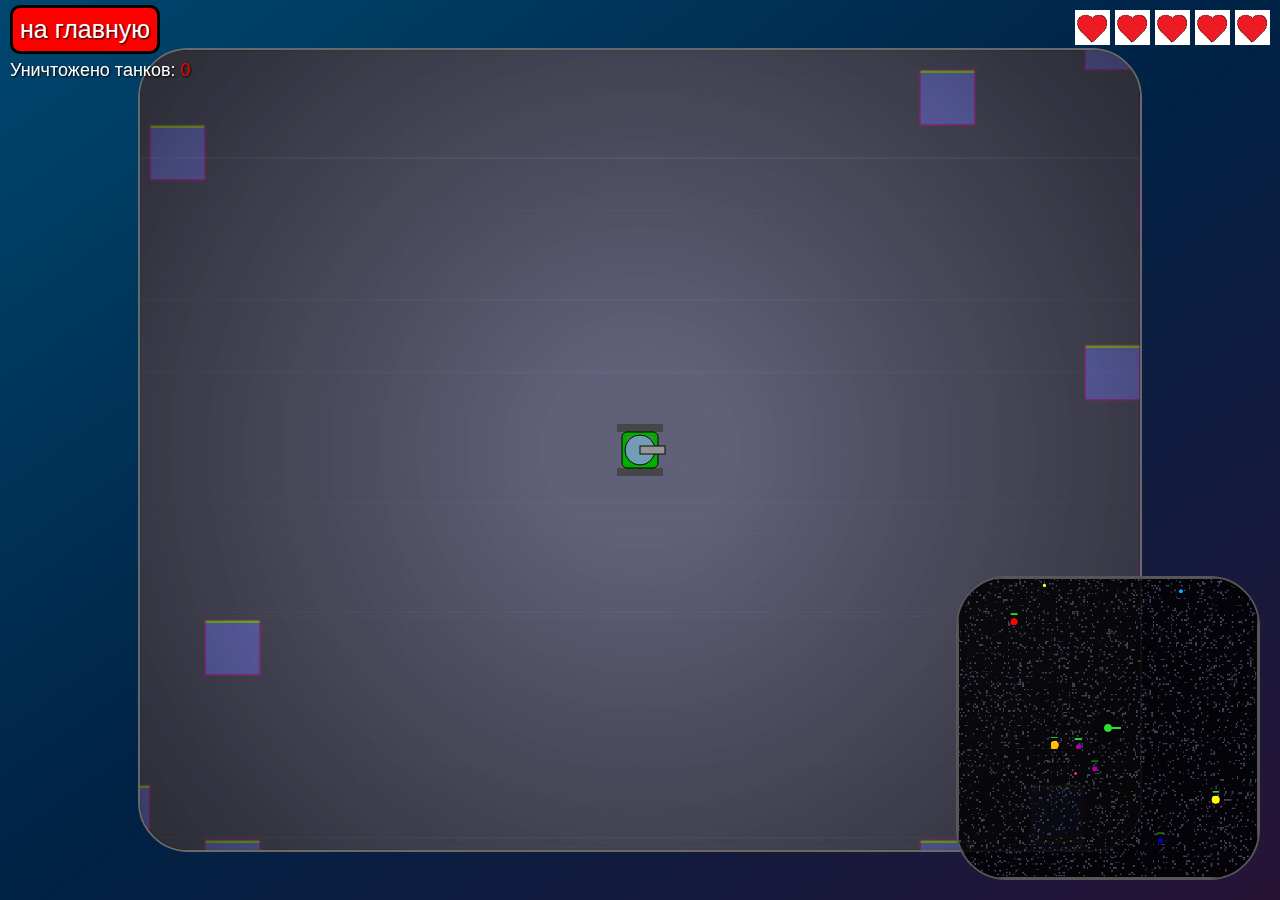
<file: html/holdOut.html>
<!DOCTYPE html>
<html lang="en">
  <head>
    <meta charset="UTF-8" />
    <meta name="viewport" content="width=device-width, initial-scale=1.0" />
    <title>dlmTank</title>
    <link rel="stylesheet" href="/css/holdOut.css" />
    <link rel="shortcut icon" href="/photo/ico.png" type="image/x-ico\" />
  </head>
  <body>
    <a href="/html/index.html" class="link">на главную</a>
    <div class="gamekills">
      Уничтожено танков: <span id="kills" class="info">0</span>
    </div>
    <div id="hearts"></div>
    <div id="gameOver">Игра окончена</div>
    <button id="restartBtn">Играть сначала</button>
    <div id="powerupTimer"></div>
    <canvas id="gameCanvas" width="1000" height="800"></canvas>
    <canvas id="miniMap" width="350" height="350"></canvas>

    <div id="mobileControls"></div>
    <div id="moveJoystick">
      <div id="moveKnob"></div>
    </div>
    <div id="aimJoystick">
      <div id="aimKnob"></div>
    </div>
    <script src="/js/holdOut.js"></script>
  </body>
</html>
</file>
<file: css/main.css>
@font-face {
  font-family: "Roboto";
  src: url(/fonts/Roboto-Medium.woff2) format(woff2);
  font-style: normal;
  font-weight: normal;
}

html {
  font-family: "Roboto";
  font-size: medium;
  margin: 0;
  padding: 0;
  color: white;
}

body {
  margin: 0;
  padding: 0;
  width: 100vw;
  height: 100vh;
  background: linear-gradient(145deg, #00476f, #002245, #271336);
  background-image: url("/photo/image.png");
  background-size: cover;
  background-repeat: no-repeat;
}

.flex {
  display: flex;
  height: 100vh;
  width: 100vw;
  justify-content: center;
  align-items: center;
  flex-direction: column;
}

.title {
  font-size: 100px;
  margin-top: 10vh;
}

.containermode {
  display: flex;
  height: 500px;
  width: 500px;
  border: 3px solid white;
  border-radius: 50px;
  justify-content: center;
  align-items: center;
  flex-direction: column;
  font-size: 50px;
}

a {
  text-align: center;
  width: 250px;
  margin-top: 30px;
  text-decoration: none;
  border-radius: 50px;
  padding: 10px;
}

.linkActive {
  color: white;
  border: 3px solid white;
}

.linkActive:hover {
  transform: translate(0, -5px);
  transition: all 0.3s;
  box-shadow: 0 4px 12px rgba(0, 0, 0, 0.15);
  background-color: white;
  color: black;
  border: 3px solid black;
}

.linkNotActive {
  color: rgba(255, 255, 255, 0.5);
  border: 3px solid rgba(255, 255, 255, 0.5);
  cursor: default;
}
</file>
<file: css/holdOut.css>
@font-face {
  font-family: "Roboto";
  src: url(/fonts/Roboto-Medium.woff2) format(woff2);
  font-style: normal;
  font-weight: normal;
}

html {
  font-family: "Roboto";
  margin: 0;
  padding: 0;
  color: white;
}

body {
  display: flex;
  justify-content: center;
  align-items: center;
  touch-action: none;
  background: linear-gradient(145deg, #00476f, #002245, #271336);
  height: 100vh;
  margin: 0;
  font-family: Arial, sans-serif;
  overflow: hidden;
}
canvas {
  border: 2px solid rgb(99, 99, 99);
  background-color: #222;
  box-shadow: 0px 5px 10px 2px rgba(34, 60, 80, 0.2) inset;
  border-radius: 50px;
  filter: brightness(1.1) contrast(1.2) saturate(1.3);
  image-rendering: pixelated;
}

.link {
  position: absolute;
  top: 5px;
  left: 10px;
  color: white;
  font-size: 25px;
  text-shadow: 1px 1px 2px black;
  z-index: 2;
  text-decoration: none;
  background-color: red;
  padding: 7px;
  border: 3px solid black;
  border-radius: 10px;
}

.link:hover {
  background-color: rgb(175, 1, 1);
}

.gamekills {
  position: absolute;
  top: 60px;
  left: 10px;
  color: white;
  font-size: 18px;
  text-shadow: 1px 1px 2px black;
  z-index: 2;
}
.gameboss {
  position: absolute;
  top: 100px;
  left: 10px;
  color: white;
  font-size: 18px;
  text-shadow: 1px 1px 2px black;
  z-index: 2;
}
.info {
  color: red;
}

#hearts {
  position: absolute;
  top: 10px;
  right: 10px;
  display: flex;
  gap: 5px;
  z-index: 2;
}
.heart {
  width: 35px;
  height: 35px;
  background-image: url("/photo/hearts.png");
  background-size: contain;
}
#gameOver {
  position: absolute;
  color: red;
  font-size: 48px;
  font-weight: bold;
  display: none;
  text-shadow: 2px 2px 4px black;
  z-index: 3;
}
#restartBtn {
  position: absolute;
  bottom: 50px;
  padding: 10px 20px;
  font-size: 18px;
  background: #4caf50;
  color: white;
  border: none;
  border-radius: 5px;
  cursor: pointer;
  display: none;
  z-index: 3;
}
#miniMap {
  position: absolute;
  bottom: 20px;
  right: 20px;
  width: 300px;
  height: 300px;
  background-color: rgba(0, 0, 0, 0.5);
  border: 2px solid #555;
  z-index: 2;
}
#powerupTimer {
  position: absolute;
  bottom: 10px;
  left: 50%;
  transform: translateX(-50%);
  color: white;
  font-size: 16px;
  text-shadow: 1px 1px 2px black;
  display: none;
  z-index: 2;
}

#mobileControls {
  position: absolute;
  bottom: 20px;
  left: 20px;
  width: 200px;
  height: 200px;
  z-index: 2;
  display: none;
}
#moveJoystick {
  position: absolute;
  width: 120px;
  height: 120px;
  background-color: rgba(255, 255, 255, 0.2);
  border-radius: 50%;
  bottom: 20px;
  left: 20px;
  z-index: 2;
  display: none;
}
#moveKnob {
  position: absolute;
  width: 60px;
  height: 60px;
  background-color: rgba(255, 255, 255, 0.5);
  border-radius: 50%;
  top: 30px;
  left: 30px;
  z-index: 3;
}
#aimJoystick {
  position: absolute;
  right: 20px;
  bottom: 180px;
  width: 120px;
  height: 120px;
  background-color: rgba(255, 0, 0, 0.2);
  border-radius: 50%;
  z-index: 2;
  display: none;
}
#aimKnob {
  position: absolute;
  width: 60px;
  height: 60px;
  background-color: rgba(255, 0, 0, 0.5);
  border-radius: 50%;
  top: 30px;
  left: 30px;
  z-index: 3;
}
#powerupTimer {
  position: absolute;
  bottom: 10px;
  left: 50%;
  transform: translateX(-50%);
  color: white;
  font-size: 16px;
  text-shadow: 1px 1px 2px black;
  display: none;
  z-index: 2;
}

@media (max-width: 700px) {
  #moveJoystick,
  #aimJoystick {
    display: block;
  }
}

p {
  color: rgb(236, 236, 216);
}
</file>
